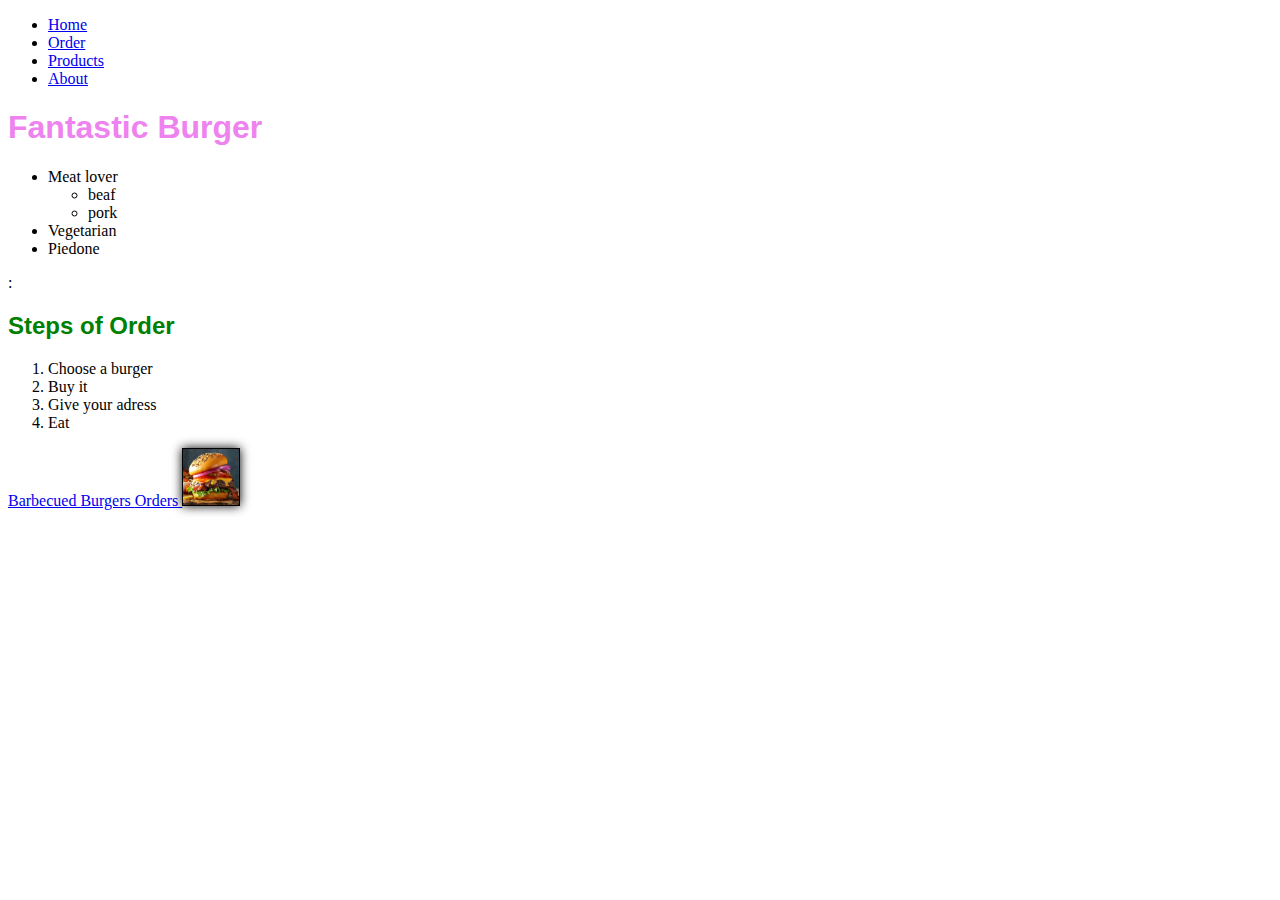
<file: index.html>
<!DOCTYPE html>
<html lang="en">

<head>
    <meta charset="UTF-8">
    <meta name="viewport" content="width=device-width, initial-scale=1.0">
    <title>Egy szuper oldal</title>
    <link rel="stylesheet" href="/css/style.css">
</head>

<body>
    <ul>
        <li>
            <a href="/ ">Home</a>
        </li>
        <li>
            <a href="/pages/orders.html ">Order</a>
        </li>
        <li>
            <a href="/pages/products.html ">Products</a>
        </li>
        <li>
            <a href="/pages/about.html ">About</a>
        </li>

    </ul>
    <h1>Fantastic Burger</h1>
    <ul>
        <li>
            Meat lover
            <ul>
                <li>beaf</li>
                <li>pork</li>
            </ul>

        </li>
        <li>Vegetarian</li>
        <li>Piedone</li>
    </ul>
    :
    <h2>Steps of Order</h2>
    <ol>
        <li>Choose a burger</li>
        <li>Buy it</li>
        <li>Give your adress</li>
        <li>Eat</li>
    </ol>
    <a href="https://www.tasteofhome.com/recipes/barbecued-burgers/">
        Barbecued Burgers
    </a>
    <a href="/pages/orders.html">
        Orders
    </a>
    <a target="blank" href="https://www.tasteofhome.com/recipes/barbecued-burgers/">
        <img width="56" src=img/burger.jpg alt="tasty burger">
    </a>

</body>

</html>
</file>
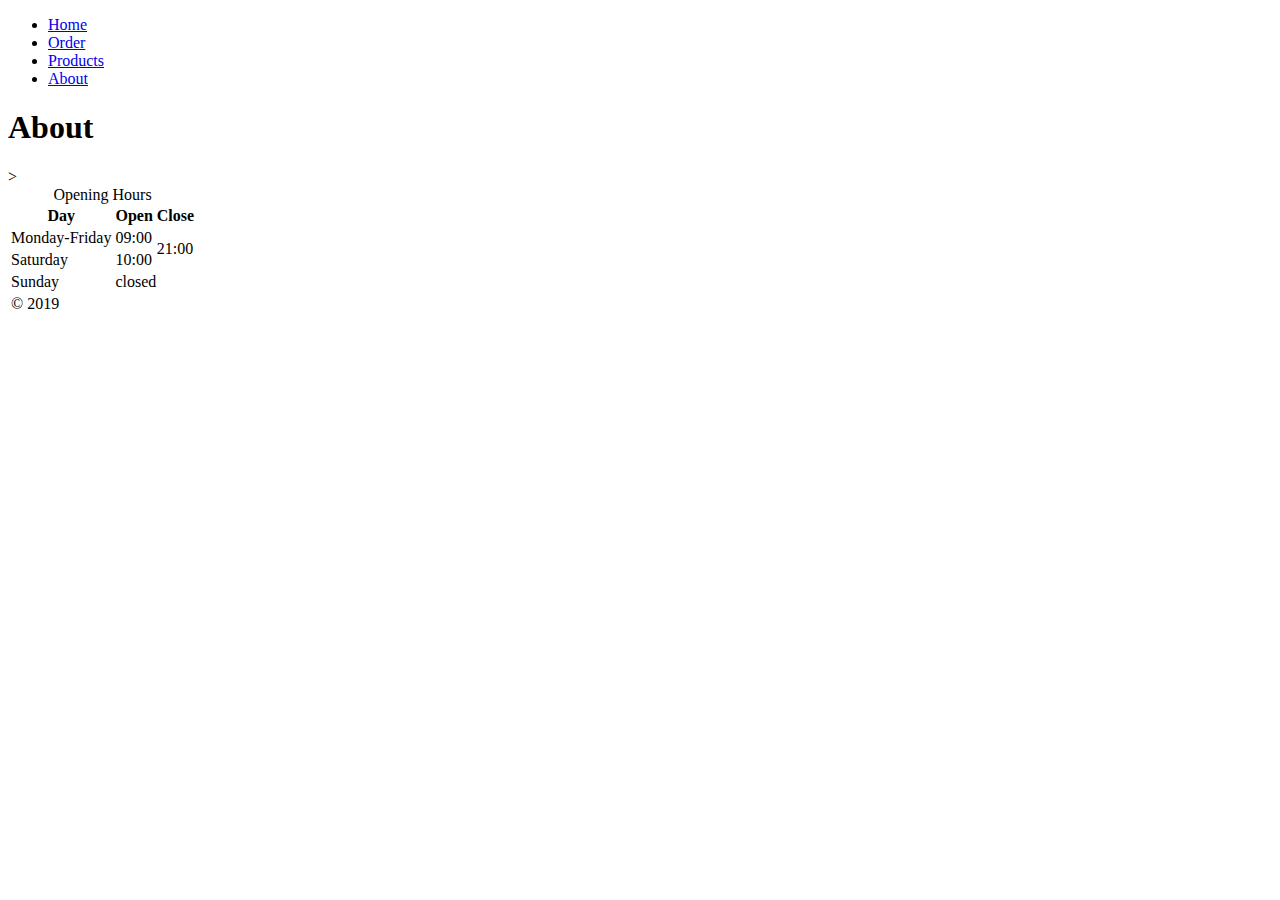
<file: about.html>
<!DOCTYPE html>
<html lang="en">

<head>
    <meta charset="UTF-8">
    <meta name="viewport" content="width=device-width, initial-scale=1.0">
    <title>Document</title>
</head>

<body>
    <ul>
        <li>
            <a href="/ ">Home</a>
        </li>
        <li>
            <a href="/pages/orders.html ">Order</a>
        </li>
        <li>
            <a href="/pages/products.html ">Products</a>
        </li>
        <li>
            <a href="/about.html ">About</a>
        </li>

    </ul>
    <h1>About</h1>
    <table>
        <caption>Opening Hours</caption>
        <thead>
            <tr>
                <th>Day</th>
                <th>Open</th>
                <th>Close</th>
            </tr>
        </thead>
        <tbody>
            <tr>
                <td>Monday-Friday</td>
                <td>09:00</td>
                <td rowspan="2">21:00</td>
            </tr>
            <tr>
                <td>Saturday</td>
                <td>10:00</td>
                </tr>
            <tr>
                <td>Sunday</td>
                <td colspan="2">closed</td>
                
            </tr>>
        </tbody>
        <tfoot>
            <tr>
                <td colspan="3"> &copy 2019</td>
            </tr>
        </tfoot>
    </table>
</body>

</html>
</file>
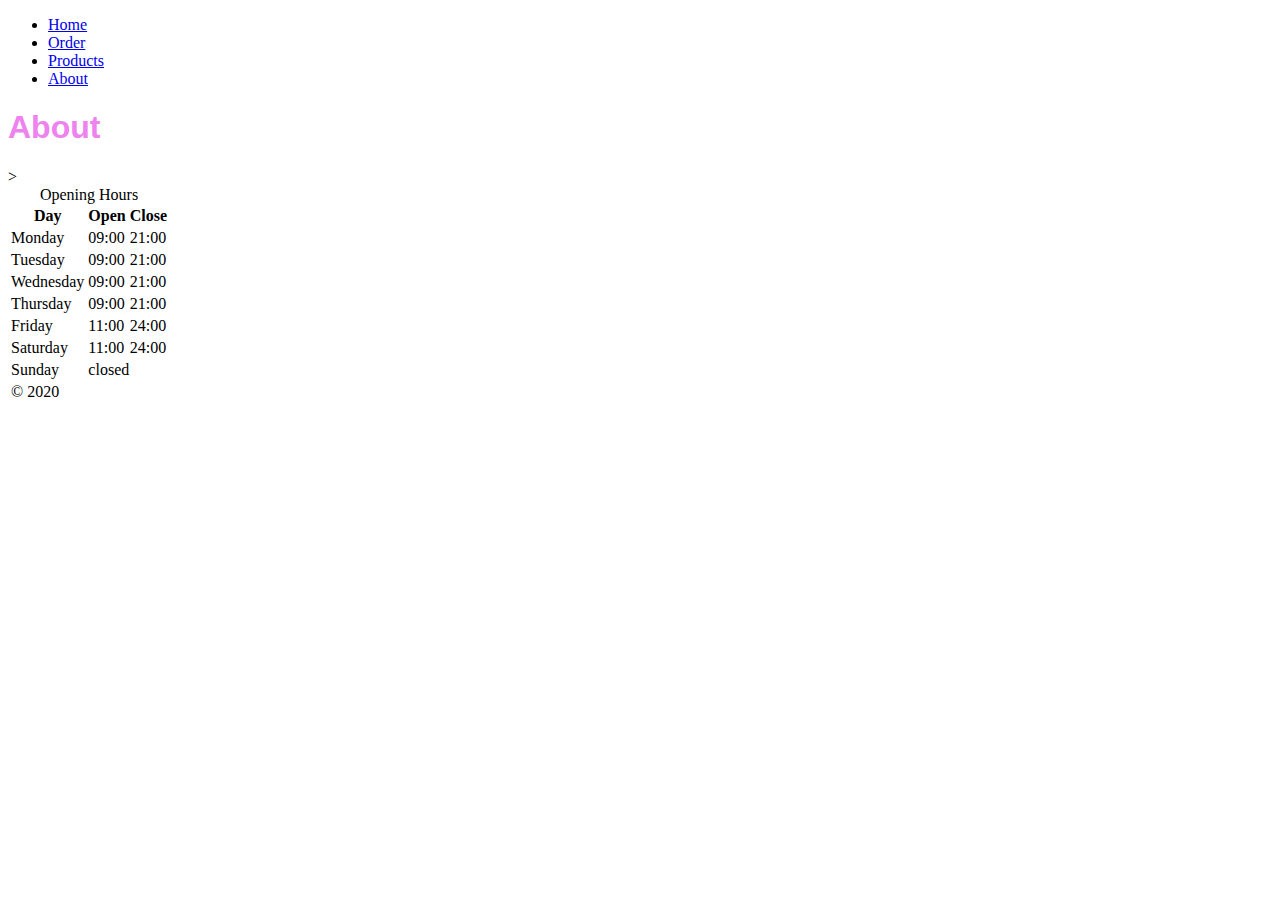
<file: pages/about.html>
<!DOCTYPE html>
<html lang="en">

<head>
    <meta charset="UTF-8">
    <meta name="viewport" content="width=device-width, initial-scale=1.0">
    <title>Document</title>
    <link rel="stylesheet" href="/css/style.css">
</head>

<body>
    <ul>
        <li>
            <a href="/ ">Home</a>
        </li>
        <li>
            <a href="/pages/orders.html ">Order</a>
        </li>
        <li>
            <a href="/pages/products.html ">Products</a>
        </li>
        <li>
            <a href="/pages/about.html ">About</a>
        </li>

    </ul>
    <h1>About</h1>
    <table>
        <caption>Opening Hours</caption>
        <thead>
            <tr>
                <th>Day</th>
                <th>Open</th>
                <th>Close</th>
            </tr>
        </thead>
        <tbody>
            <tr>
                <td>Monday</td>
                <td>09:00</td>
                <td>21:00</td>
            </tr>
            <tr>
                <td>Tuesday</td>
                <td>09:00</td>
                <td>21:00</td>
            </tr>
            <tr>
                <td>Wednesday</td>
                <td>09:00</td>
                <td>21:00</td>
            </tr>
            <tr>
                <td>Thursday</td>
                <td>09:00</td>
                <td>21:00</td>
            </tr>
            <tr>
                <td>Friday</td>
                <td>11:00</td>
                <td>24:00</td>
            </tr>
            <tr>
                <td>Saturday</td>
                <td>11:00</td>
                <td>24:00</td>
            </tr>

            <tr>
                <td>Sunday</td>
                <td colspan="2">closed</td>

            </tr>>
        </tbody>
        <tfoot>
            <tr>
                <td colspan="3"> &copy 2020</td>
            </tr>
        </tfoot>
    </table>
</body>

</html>
</file>
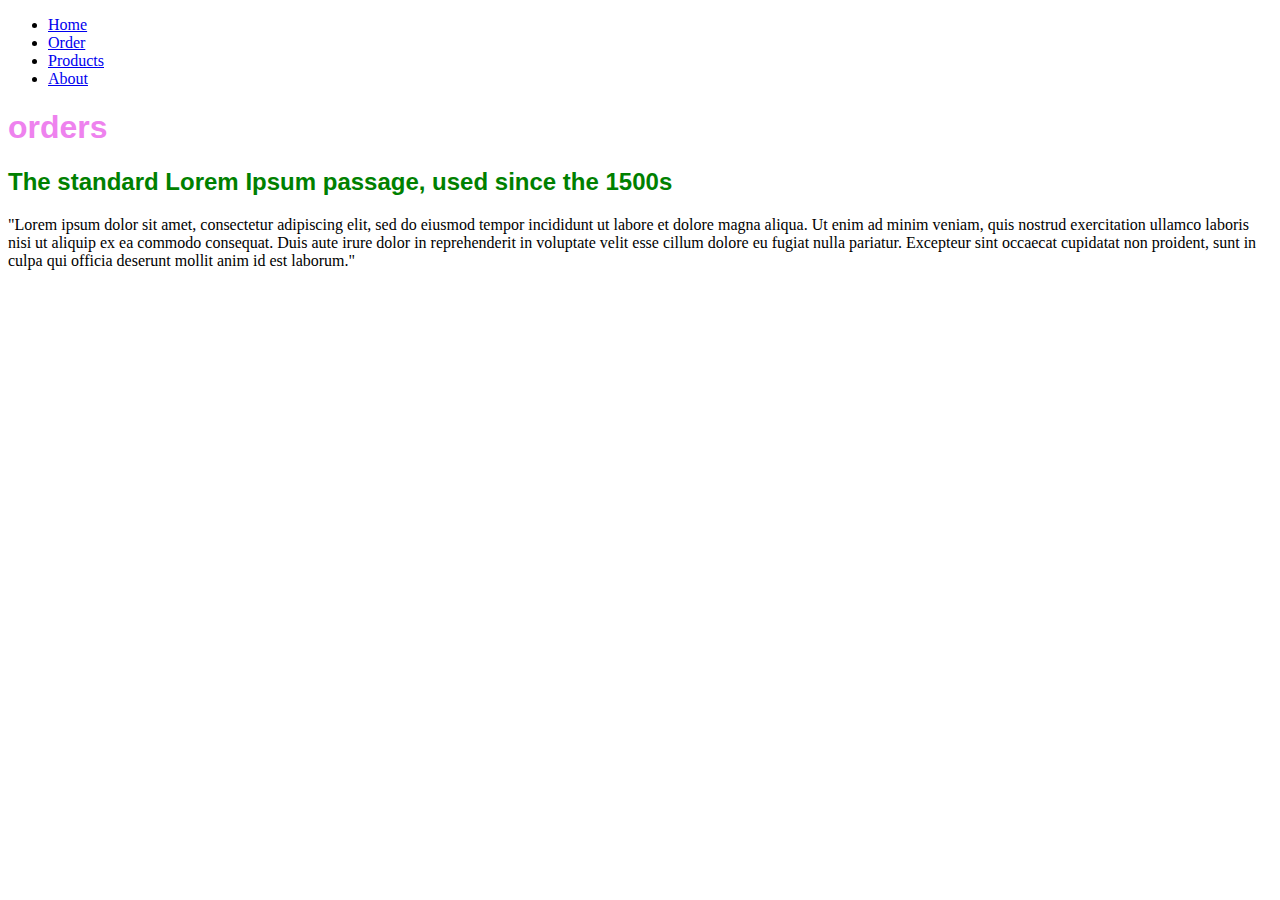
<file: pages/orders.html>
<!DOCTYPE html>
<html lang="en">

<head>
    <meta charset="UTF-8">
    <meta name="viewport" content="width=device-width, initial-scale=1.0">
    <title>Document</title>
    <link rel="stylesheet" href="/css/style.css">
</head>

<body>
    <ul>
        <li>
            <a href="/ ">Home</a>
        </li>
        <li>
            <a href="/pages/orders.html ">Order</a>
        </li>
        <li>
            <a href="/pages/products.html ">Products</a>
        </li>
        <li>
            <a href="/pages/about.html ">About</a>
        </li>

    </ul>
    <h1>orders</h1>
    <h2>
        The standard Lorem Ipsum passage, used since the 1500s
    </h2>

    <p>"Lorem ipsum dolor sit amet, consectetur adipiscing elit, sed do eiusmod tempor incididunt ut labore et dolore magna aliqua. Ut enim ad minim veniam, quis nostrud exercitation ullamco laboris nisi ut aliquip ex ea commodo consequat. Duis aute irure dolor in reprehenderit in voluptate velit esse cillum dolore eu fugiat nulla pariatur. Excepteur sint occaecat cupidatat non proident, sunt in culpa qui officia deserunt mollit anim id est laborum."</p>
    
</body>

</html>
</file>
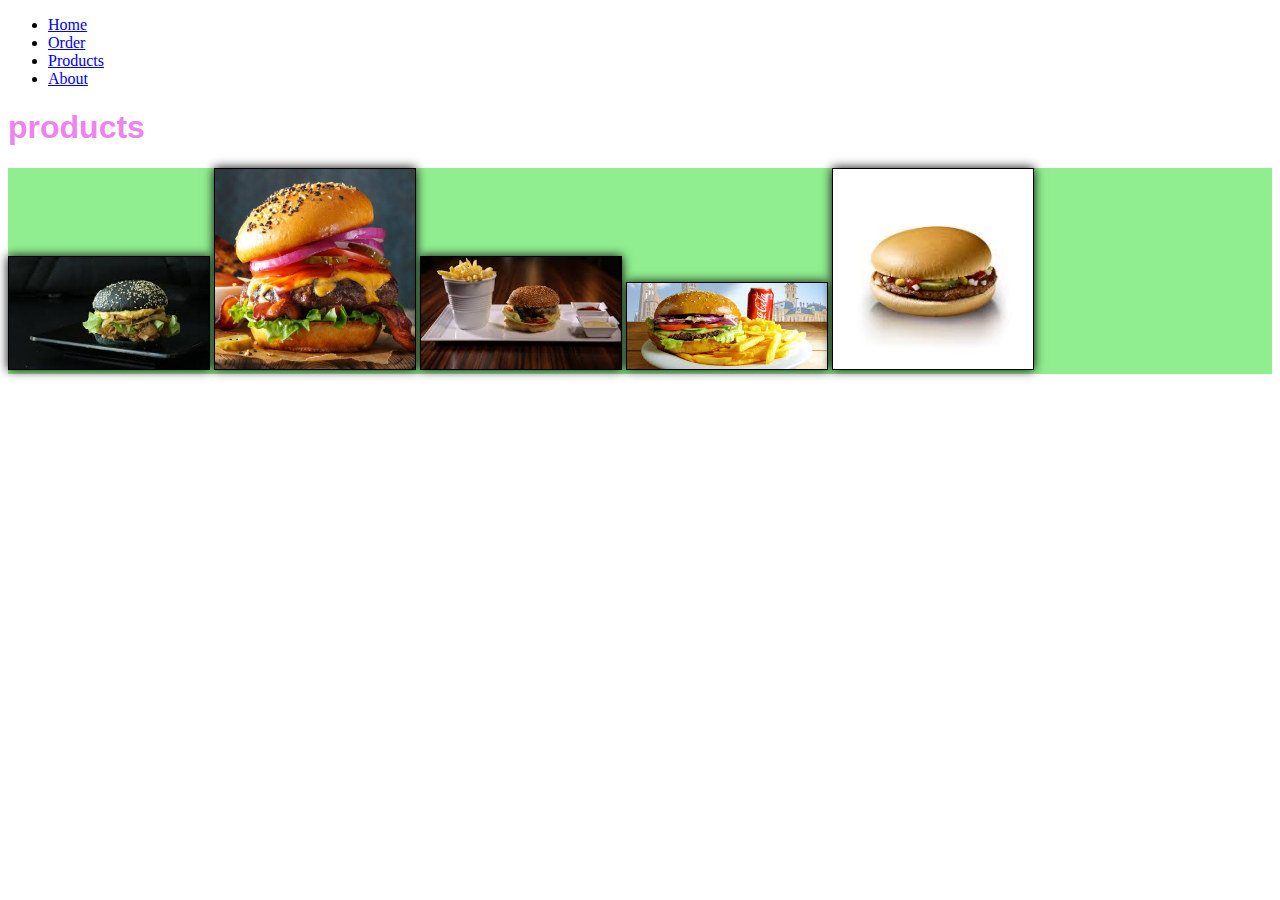
<file: pages/products.html>
<!DOCTYPE html>
<html lang="en">

<head>
    <meta charset="UTF-8">
    <meta name="viewport" content="width=device-width, initial-scale=1.0">
    <title>Document</title>
    <link rel="stylesheet" href="/css/style.css">
</head>

<body>
    <ul>
        <li>
            <a href="/ ">Home</a>
        </li>
        <li>
            <a href="/pages/orders.html ">Order</a>
        </li>
        <li>
            <a href="/pages/products.html ">Products</a>
        </li>
        <li>
            <a href="/pages/about.html ">About</a>
        </li>

    </ul>
    <h1>products</h1>
    <div>
        <img width="200px" 
        src="/img/black burger.jpg" alt="blackburger">
        <img 
        width="200px"
        src="/img/burger.jpg" alt="burger">
        <img width="200px"
        src="/img/menu 1.jpg" alt="menu1">
        <img width="200px"
        src="/img/menu 2.jpg" alt="menu2">
        <img width="200px"
        src="/img/small burger.jpg" alt="small burger">

    </div>
  
</body>

</html>
</file>
<file: css/style.css>
h1 {
color: violet;
font-family: Arial, Helvetica, sans-serif;
text-align: justify;
}
h2 {
    color: green;
    font-family: Arial, Helvetica, sans-serif;
}
div {
    background-color: lightgreen;
    }
    img {
        margin: 10px , 20px;
        border: solid, 1px black;
        box-shadow: 0 0 10px black;
    }
</file>
